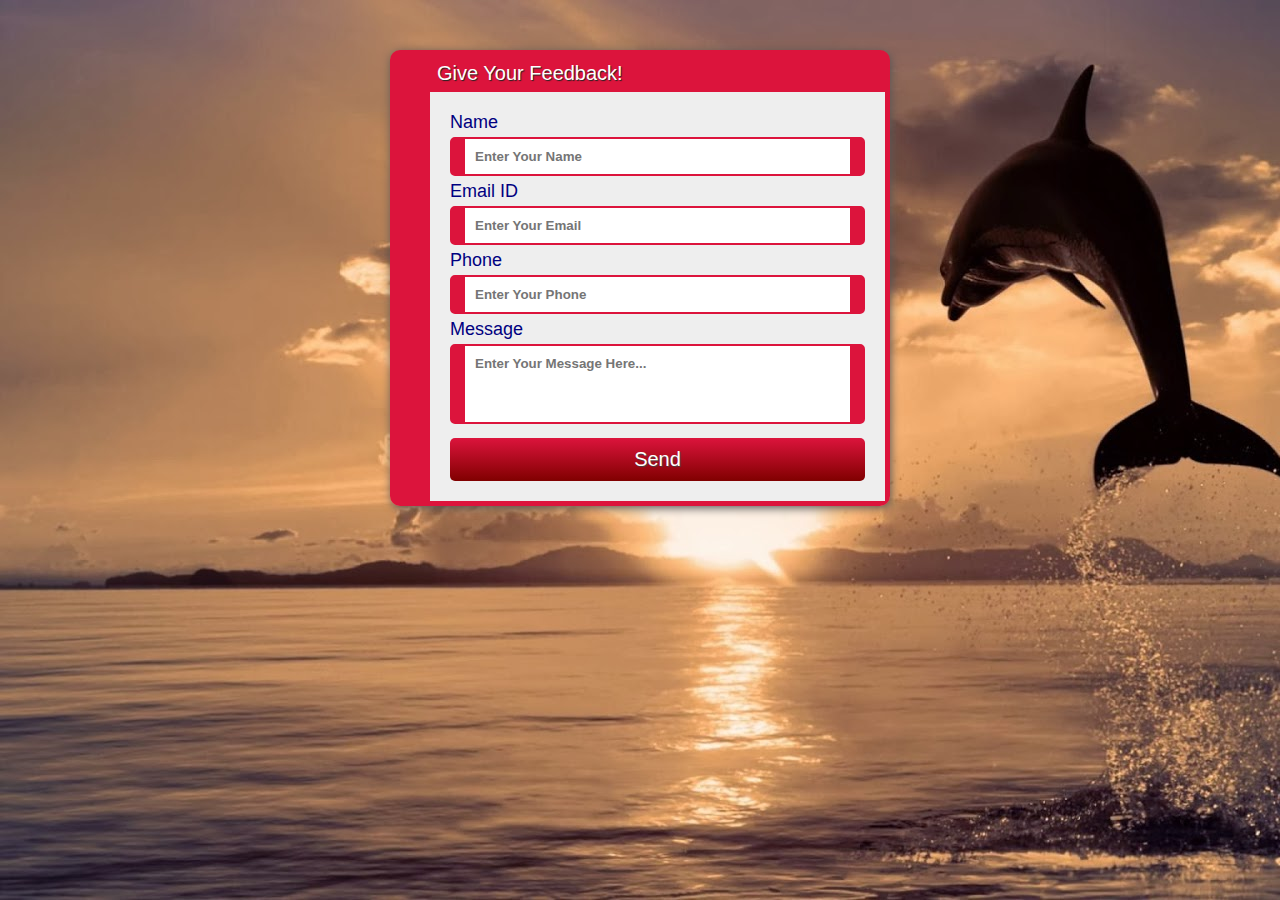
<file: contact.html>
<!DOCTYPE html>
<html>
<head>
	<meta charset="utf-8">
	<meta http-equiv="X-UA-Compatible" content="IE=edge">
	<title>Feedback Form</title>
	<style type="text/css" media="screen">
		*{
			margin: 0;
			padding: 0;
			box-sizing: border-box;
			font-family: helvetica;
		}
		body{
		background-image: url(dolphine.jpg);
		
		}
		.main{
			width: 500px;
			margin: 50px auto;
			border-radius: 10px;
			border: 5px solid #dc143c;
			border-left: 40px solid #dc143c;
			box-shadow: 1px 2px 10px #555;
		}
		.info{
			width: 100%;
			background-color: #dc143c;
			padding: 7px;
			text-shadow: 1px 1px 1px #222;
			color: #fff;
			font-size: 20px;
		}
		.form-box{
			padding: 20px;
			background-color: #eee;
		}
		label{
			color: navy;
			font-size: 18px;
		}
		.inp,.msg-box{
			width: 100%;
			padding: 10px;
			margin-top: 4px;
			margin-bottom: 5px;
			border-radius: 5px;
			border: 2px solid #dc143c;
			font-weight: bold;
			color: #dc143c;
			border-right: 15px solid #dc143c;
			border-left: 15px solid #dc143c;
			resize: none;
		}
		.msg-box{
			height: 80px;
		}
		.inp:focus,.msg-box:focus{
			outline: none;
			border: 2px solid navy;
			border-right: 15px solid navy;
			border-left: 15px solid navy;
		}
		.sub-btn{
			width: 100%;
			padding: 10px;
			border-radius: 5px;
			margin-top: 5px;
			border: none;
			background: linear-gradient(#dc143c,#800000);
			cursor: pointer;
			color: #fff;
			font-size: 20px;
			text-shadow: 1px 1px 1px #444;
		}
		.sub-btn:hover{
			background: linear-gradient(#800000,#dc143c);
			opacity: 0.8;
			transition: all ease-out 0.2s;
		}
		.sub-btn:focus{
			outline: none;
		}
		@media(max-width: 720px){
			.main{
				width: 90%;
			}
		}
	</style>
</head>
<body>
	<div class="main">
		<div class="info">Give Your Feedback!</div>
		<form action="mail_handler.php" method="post" name="form" class="form-box">
			<label for="name">Name</label><br>
			<input type="text" name="name" class="inp" placeholder="Enter Your Name" required><br>
			<label for="email">Email ID</label><br>
			<input type="email" name="email" class="inp" placeholder="Enter Your Email" required><br>
			<label for="phone">Phone</label><br>
			<input type="tel" name="phone" class="inp" placeholder="Enter Your Phone" required><br>
			<label for="message">Message</label><br>
			<textarea name="msg" class="msg-box" placeholder="Enter Your Message Here..." required></textarea><br>
			<input type="submit" name="submit" value="Send" class="sub-btn">
		</form>
	</div>
</body>
</html>
</file>
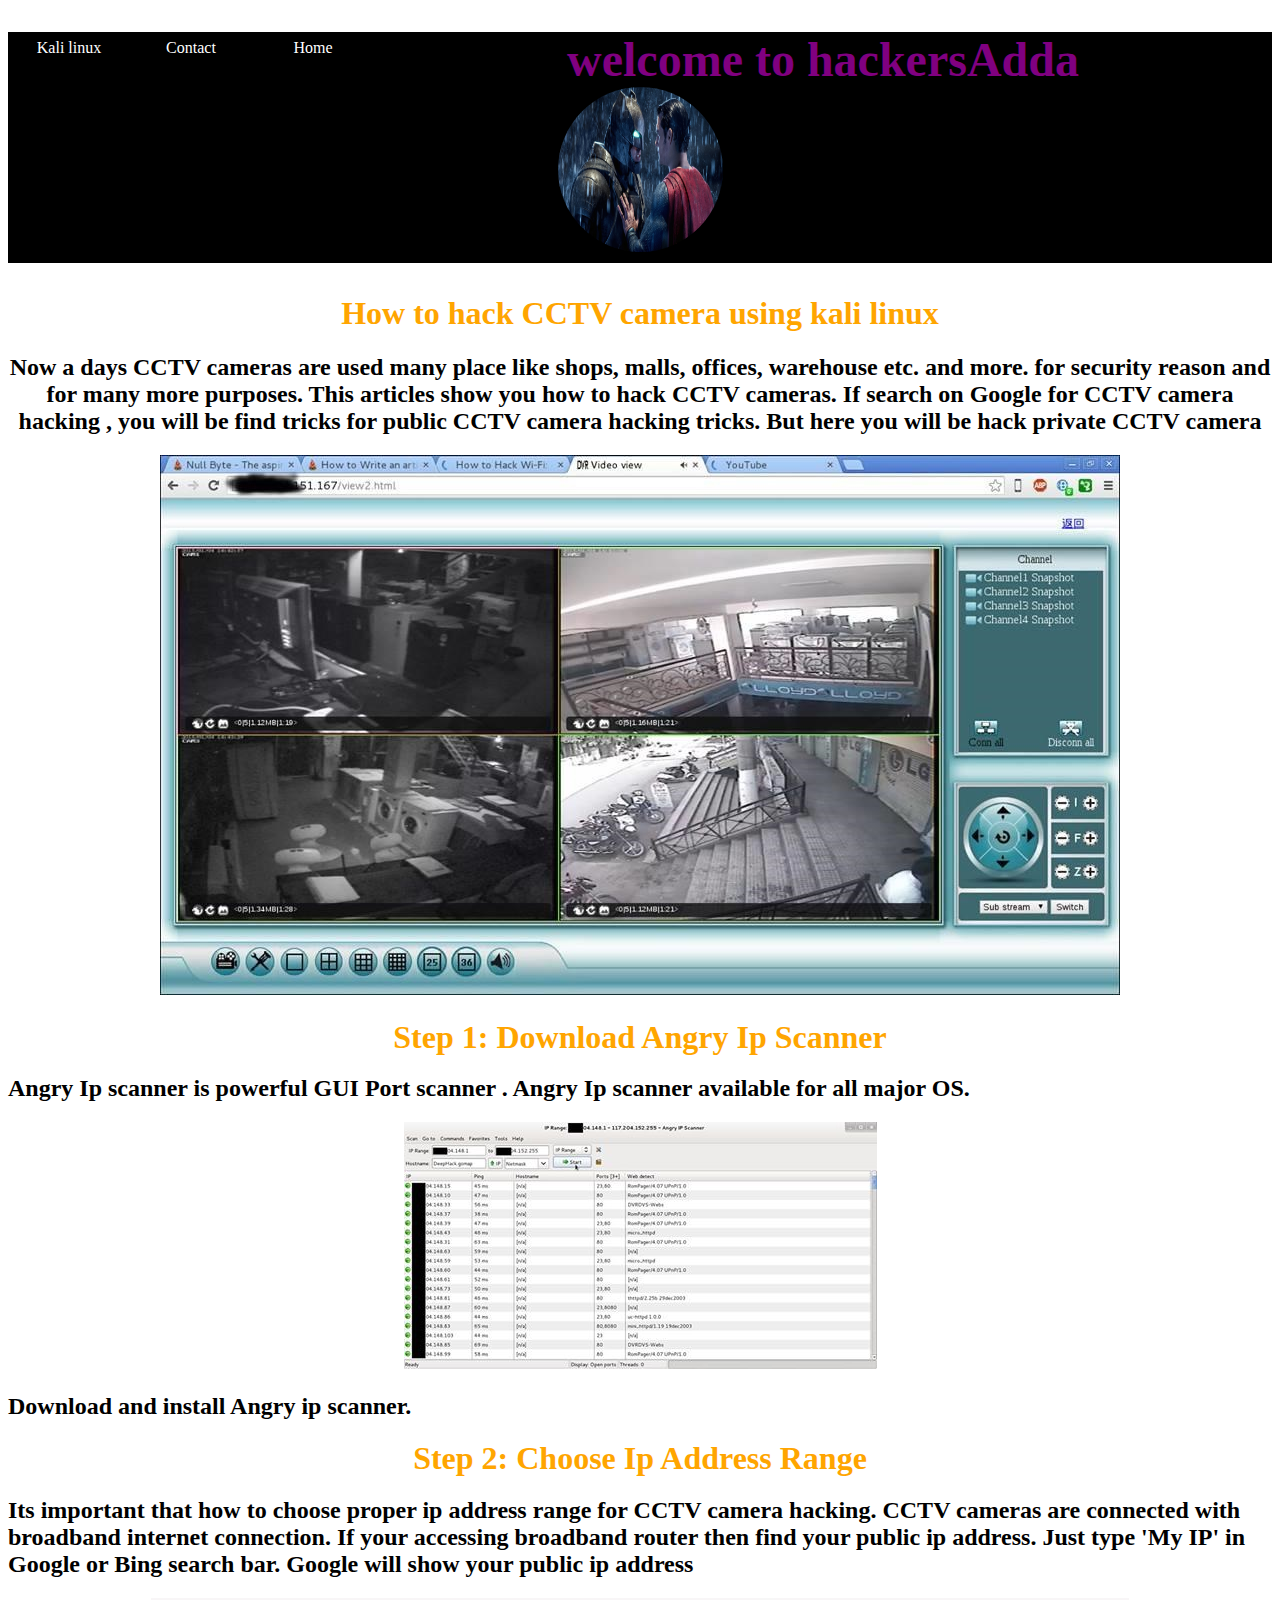
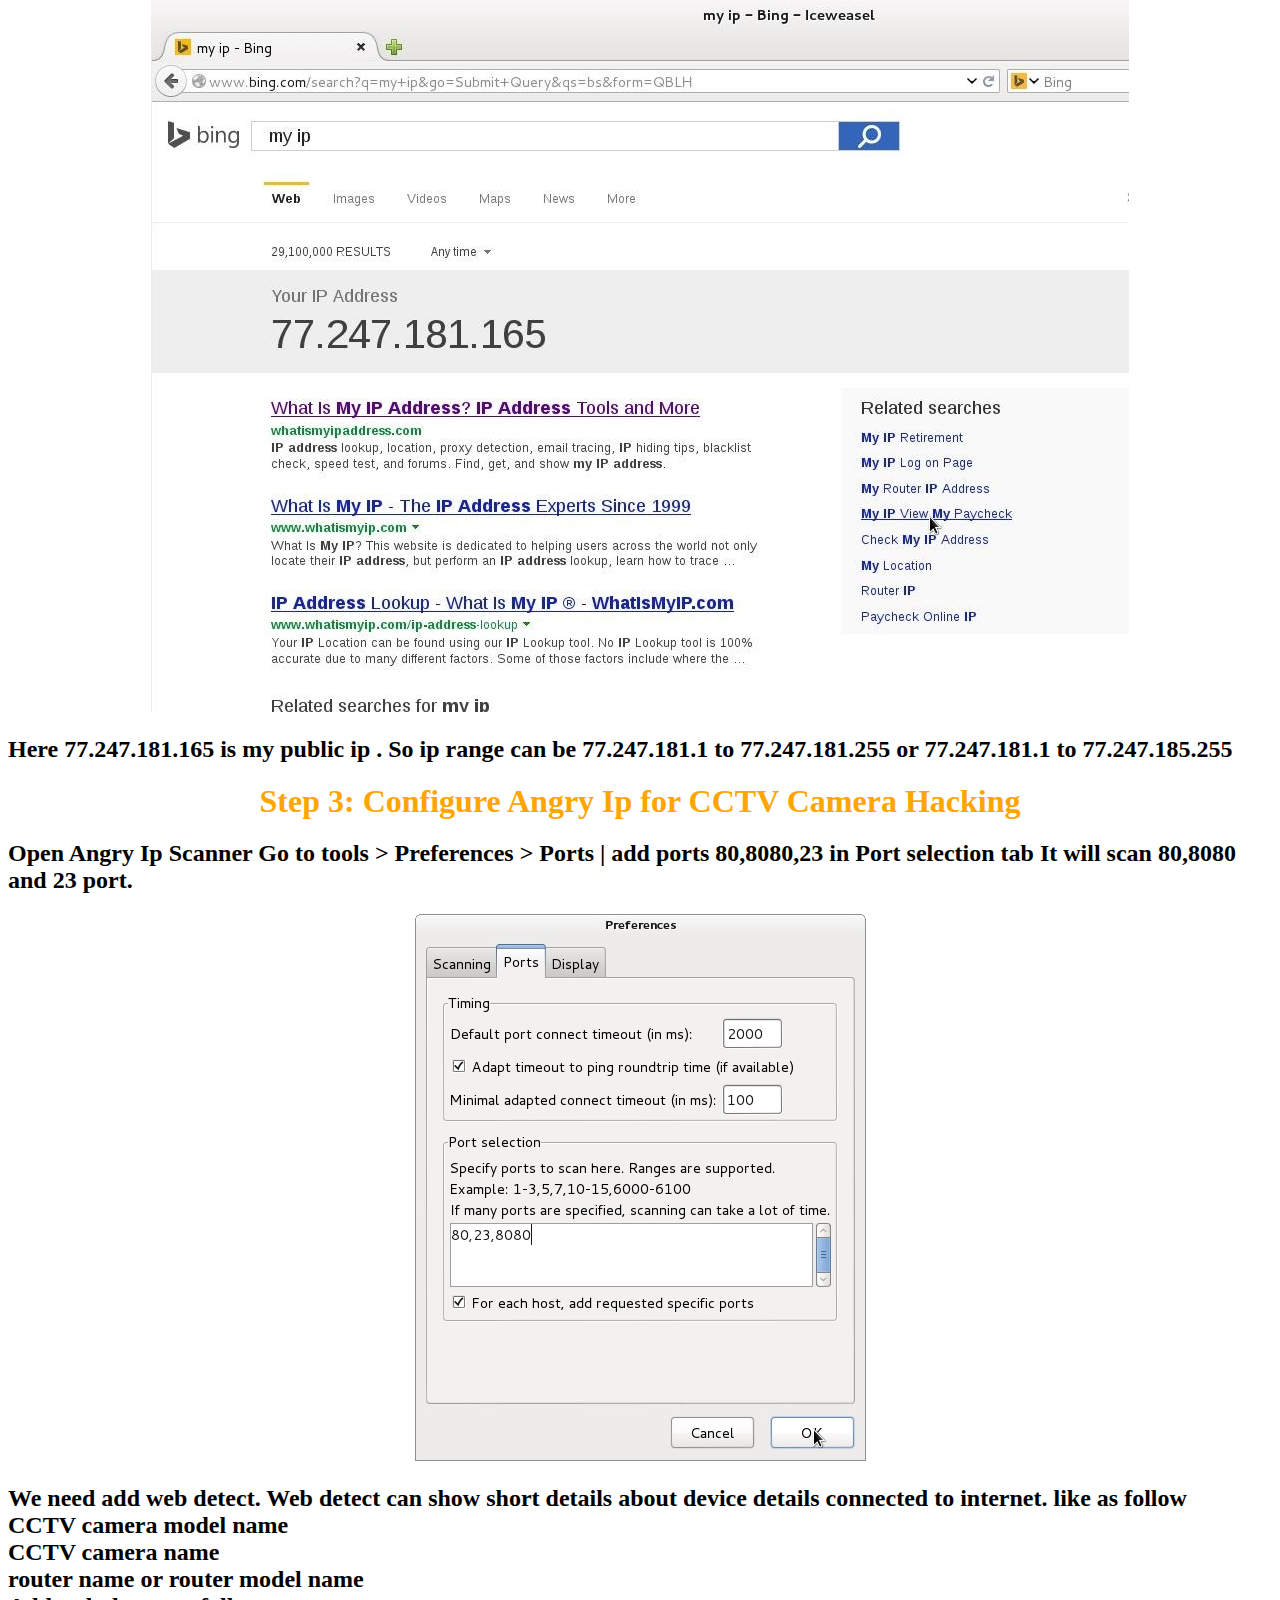
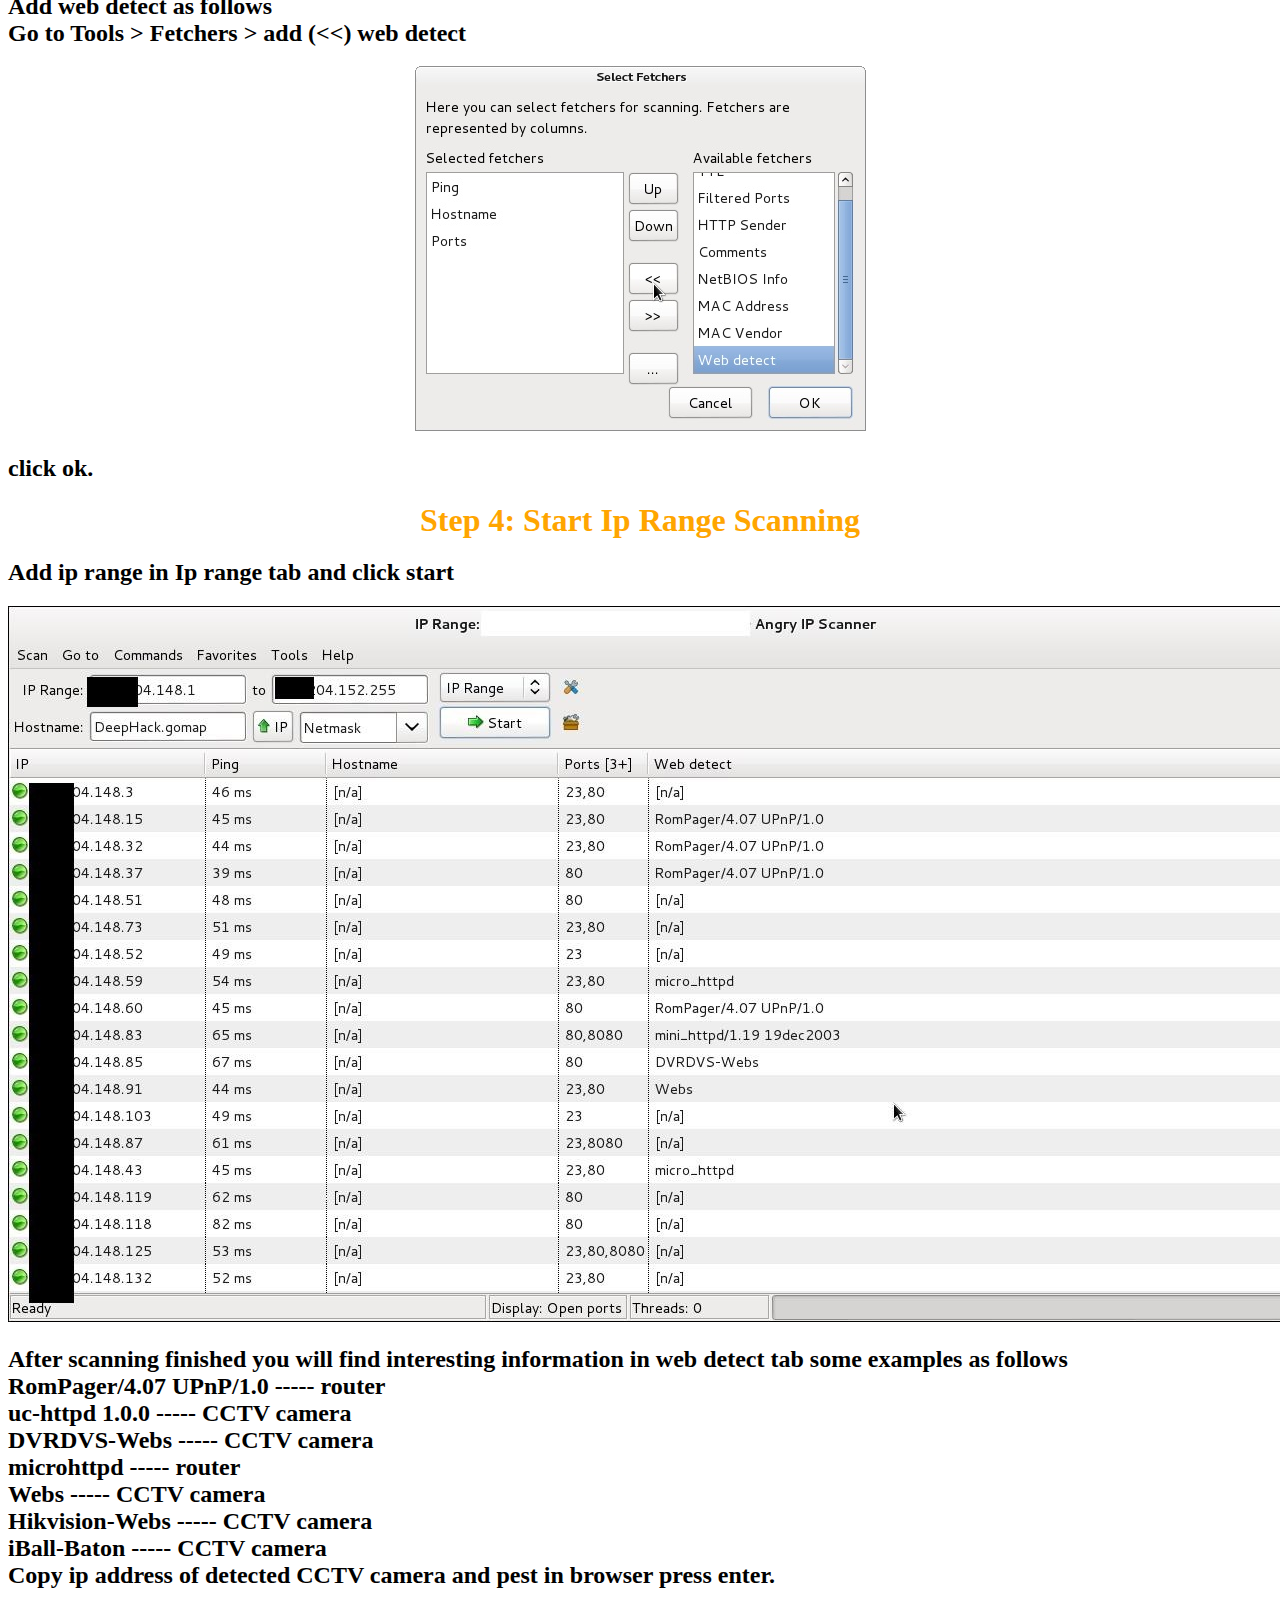
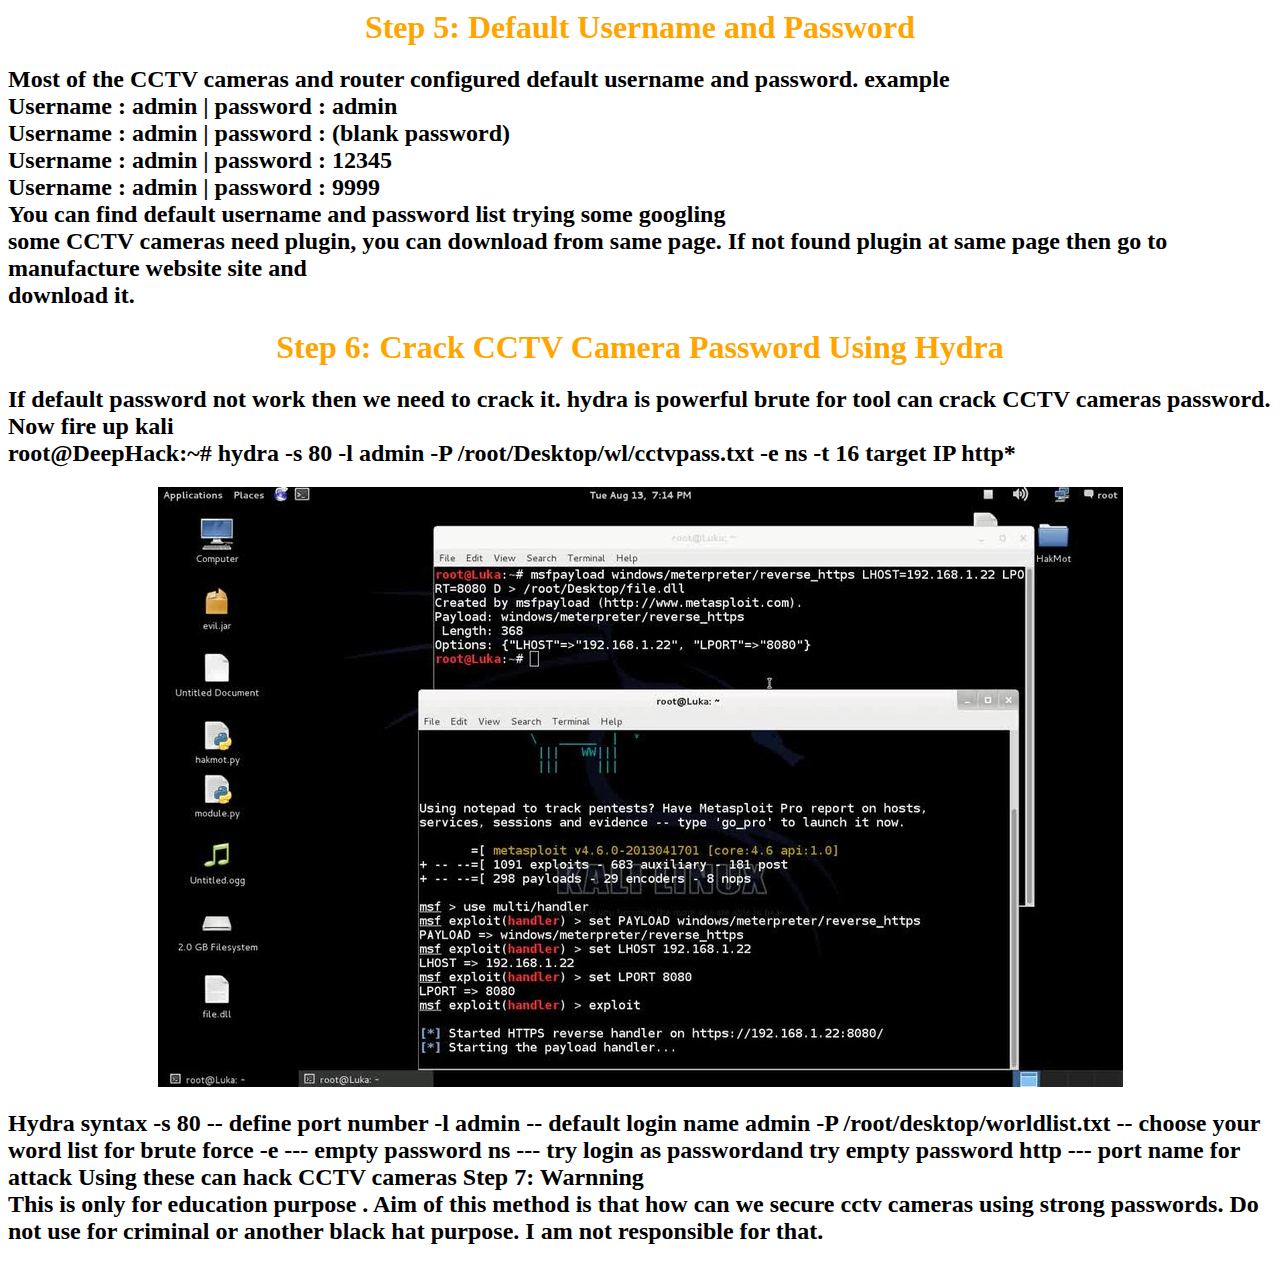
<file: hack CCTV.html>
<!DOCTYPE html>
<html>

<head>

<link rel="stylesheet" type="text/css" href="stylesheet.css">
<div style="background-color: black">
<ul>
	

<li><a href="#">Kali linux</a>


       <ul>
       	

         <li><a href="hack CCTV.html">Hack CCTV </a></li> 
         <li><a href="#">Creating payload</a></li>
         <li><a href="hack wps.html">how to hack WPA/WPA2 network</a></li>     

       </ul>

</li>
<li><a href="#">Contact</a></li>
<li><a href="index.html">Home</a></li>
</ul>
	<title>hackersAdda</title>
</head>


<body>
<font color="purple" size="5px" face="comic sans ms"> 
<div align="center">
<h1>
  welcome to hackersAdda
  <div>
<img style="float: middle;display: inline;border-radius: 50%; width: 165px;height: 165px" src="aryan4.jpg" hspace="65" alt="aryan4">
</div>
  </div>
</h1>
</font>
</div>

<h1 align="center">
     <font face="gabriola" color="orange" size="6px">
     	
         How to hack CCTV camera using kali linux
     </font>

<h2 align="center">
     <font face="gabriola" size="5px">
     	
         Now a days CCTV cameras are used many place like shops, malls, offices, warehouse etc. and more. for security reason and for many more purposes. This articles show you how to hack CCTV cameras. If search on Google for CCTV camera hacking , you will be find tricks for public CCTV camera hacking tricks. But here you will be hack private CCTV camera

     </font>
     
</h2>
<div align="center">
	<img src="6.jpg">
</div>

<div align="center">
	<h2>
		<font face="gabriola" color="orange" size="6px">
			 Step 1: Download Angry Ip Scanner
		</font>
	</h2>
</div>

<h2>
		<font face="gabriola" size="5px">
			 Angry Ip scanner is powerful GUI Port scanner . Angry Ip scanner available for all major OS.
		</font>
	</h2>

<div align="center">
	<img src="3.jpg">
</div>

<h2>
		<font face="gabriola" size="5px">
			 Download and install Angry ip scanner.
		</font>
	</h2>


<div align="center">
	<h2>
		<font face="gabriola" color="orange" size="6px">
			 Step 2: Choose Ip Address Range
		</font>
	</h2>
</div>


<h2>
		<font face="gabriola" size="5px">
			 Its important that how to choose proper ip address range for CCTV camera hacking. CCTV cameras are connected with broadband internet connection. If your accessing broadband router then find your public ip address. Just type 'My IP' in Google or Bing search bar. Google will show your public ip address
		</font>
	</h2>

<div align="center">
	<img src="7.jpg">
</div>

<h2>
		<font face="gabriola" size="5px">
			 Here 77.247.181.165 is my public ip . So ip range can be 77.247.181.1 to 77.247.181.255 or 77.247.181.1 to 77.247.185.255
		</font>
	</h2>


<div align="center">
	<h2>
		<font face="gabriola" color="orange" size="6px">
			 Step 3: Configure Angry Ip for CCTV Camera Hacking
		</font>
	</h2>
</div>

<h2>
		<font face="gabriola" size="5px">
			 Open Angry Ip Scanner

Go to tools > Preferences > Ports | add ports 80,8080,23 in Port selection tab

It will scan 80,8080 and 23 port.

		</font>
	</h2>

<div align="center">
	<img src="1.jpg">
</div>

<h2>
		<font face="gabriola" size="5px">
			 We need add web detect. Web detect can show short details about device details connected to internet. like as follow <br>

CCTV camera model name <br>

CCTV camera name <br>

router name or router model name <br>

Add web detect as follows <br>
Go to Tools > Fetchers > add (<<) web detect

		</font>
	</h2>


<div align="center">
	<img src="2.jpg">
</div>

<h2>
		<font face="gabriola" size="5px">
			 click ok.
		</font>
	</h2>

<div align="center">
	<h2>
		<font face="gabriola" color="orange" size="6px">
			 Step 4: Start Ip Range Scanning
		</font>
	</h2>
</div>

<h2>
		<font face="gabriola" size="5px">
			 Add ip range in Ip range tab and click start

		</font>
	</h2>

<div align="center">
	<img src="5.jpg">
</div>

<h2>
		<font face="gabriola" size="5px">
			 After scanning finished you will find interesting information in web detect tab some examples as follows <br>


RomPager/4.07 UPnP/1.0 ----- router <br>

uc-httpd 1.0.0 ----- CCTV camera <br>

DVRDVS-Webs ----- CCTV camera <br>

microhttpd ----- router <br>

Webs ----- CCTV camera <br>

Hikvision-Webs ----- CCTV camera <br>

iBall-Baton ----- CCTV camera <br>

Copy ip address of detected CCTV camera and pest in browser press enter. <br>

		</font>
	</h2>

<div align="center">
	<h2>
		<font face="gabriola" color="orange" size="6px">
			  Step 5: Default Username and Password
		</font>
	</h2>
</div>

<h2>
		<font face="gabriola" size="5px">
			  Most of the CCTV cameras and router configured default username and password. example <br>
Username : admin | password : admin <br>
Username : admin | password : (blank password) <br>
Username : admin | password : 12345 <br>
Username : admin | password : 9999 <br>
You can find default username and password list trying some googling <br>
some CCTV cameras need plugin, you can download from same page. If not found plugin at same page then go to manufacture website site and <br>download it.


		</font>
	</h2>

<div align="center">
	<h2>
		<font face="gabriola" color="orange" size="6px">
			  Step 6: Crack CCTV Camera Password Using Hydra
		</font>
	</h2>
</div>

<h2>
		<font face="gabriola" size="5px">
			 If default password not work then we need to crack it. hydra is powerful brute for tool can crack CCTV cameras password. <br>
Now fire up kali <br>
root@DeepHack:~# hydra -s 80 -l admin -P /root/Desktop/wl/cctvpass.txt -e ns -t 16 target IP http*


		</font>
	</h2>

  <div align="center">
	<img src="8.jpg">
</div>

<h2>
		<font face="gabriola" size="5px">
			 Hydra syntax
-s 80 -- define port number
-l admin -- default login name admin
-P /root/desktop/worldlist.txt -- choose your word list for brute force
-e --- empty password
ns --- try login as passwordand try empty password
http --- port name for attack
Using these can hack CCTV cameras
Step 7: Warnning <br>


This is only for education purpose . Aim of this method is that how can we secure cctv cameras using strong passwords. Do not use for criminal or another black hat purpose. I am not responsible for that.

		</font>
	</h2>

</body>
</html>
</file>
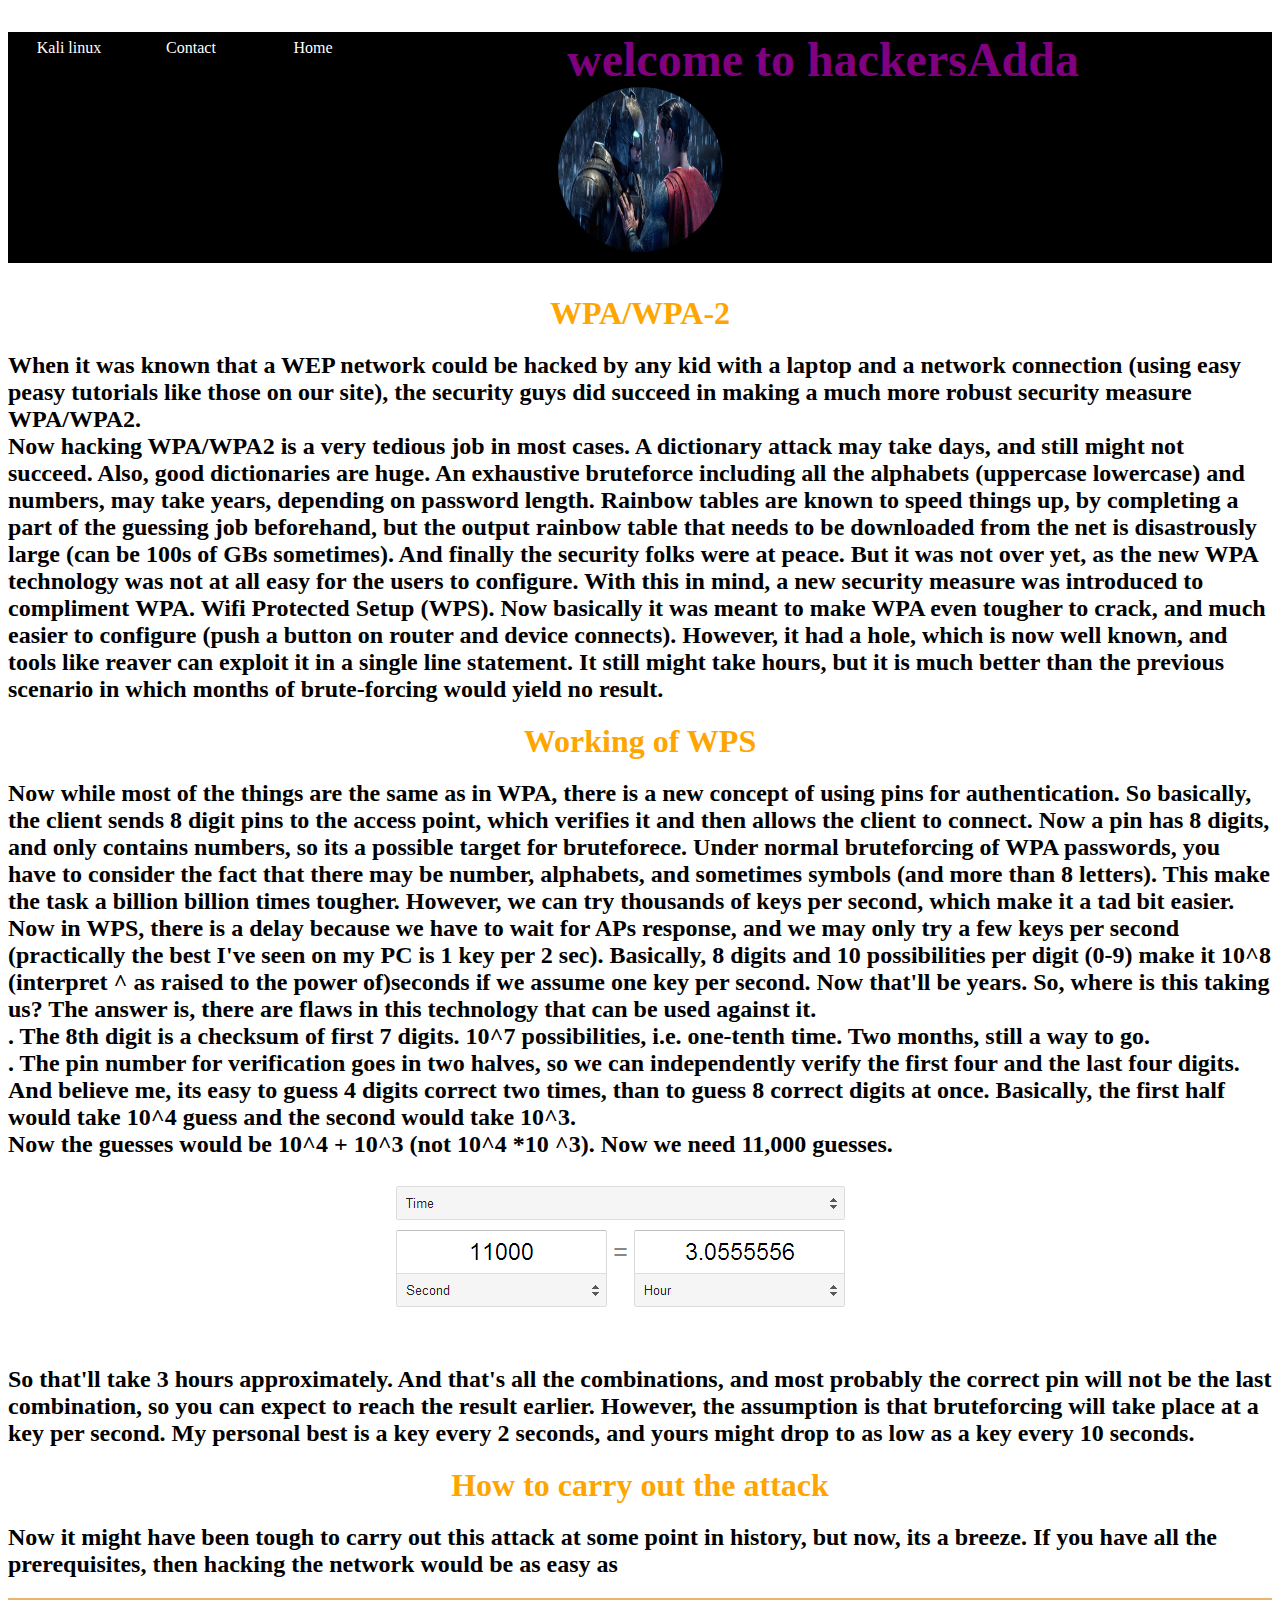
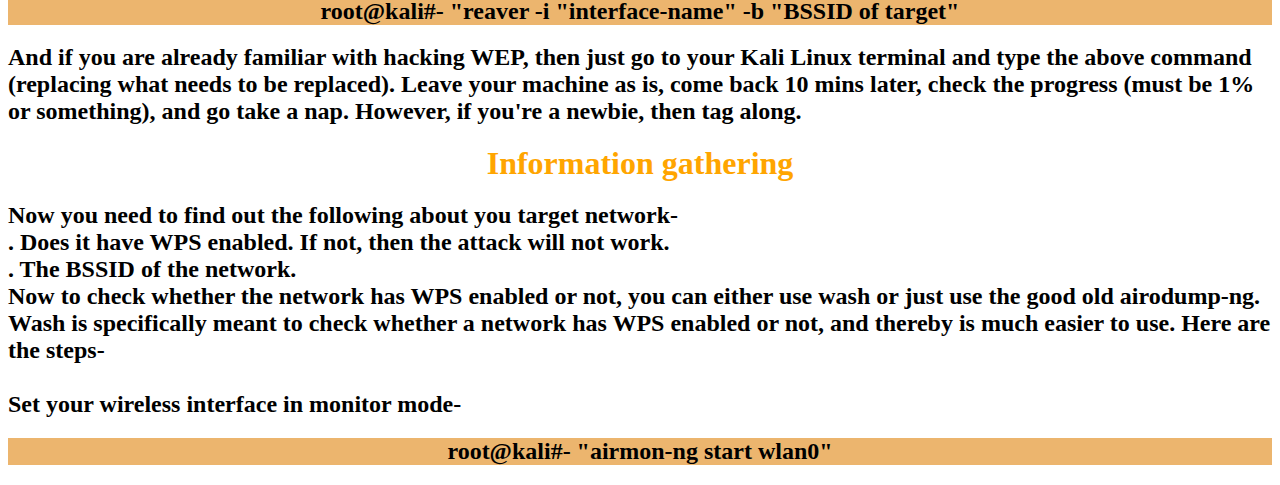
<file: hack wps.html>
<!DOCTYPE html>
<html>
<head>

<link rel="stylesheet" type="text/css" href="stylesheet.css">
<div style="background-color: black">
<ul>
	

<li><a href="#">Kali linux</a>


       <ul>
       	

         <li><a href="hack CCTV.html">hack CCTV </a></li> 
         <li><a href="#">creating payload</a></li>
         <li><a href="#">how to hack WPA/WPA2 network</a></li>     
        
       </ul>

</li>
<li><a href="#">Contact</a></li>
<li><a href="index.html">Home</a></li> 

</ul>
	<title>hackersAdda</title>
</head>

<body>

<font color="purple" size="5px" face="comic sans ms"> 
<div align="center">

<h1>
  welcome to hackersAdda
  <div>
  
<img style="float: middle;display: inline;border-radius: 50%; width: 165px;height: 165px" src="aryan4.jpg" hspace="65" alt="aryan4">
</div>
  </div>
</h1>
</font>
</div>

<h2 align="center">
	<font size="6px" color="orange" face="gabriola">
		WPA/WPA-2 
	</font>
</h2>

<h2>
	<font size="5px" face="gabriola">
		When it was known that a WEP network could be hacked by any kid with a laptop and a network connection (using easy peasy tutorials like those on our site), the security guys did succeed in making a much more robust security measure WPA/WPA2. <br>
Now hacking WPA/WPA2 is a very tedious job in most cases. A dictionary attack may take days, and still might not succeed. Also, good dictionaries are huge. An exhaustive bruteforce including all the alphabets (uppercase lowercase) and numbers, may take years, depending on password length. Rainbow tables are known to speed things up, by completing a part of the guessing job beforehand, but the output rainbow table that needs to be downloaded from the net is disastrously large (can be 100s of GBs sometimes). And finally the security folks were at peace. But it was not over yet, as the new WPA technology was not at all easy for the users to configure. With this in mind, a new security measure was introduced to compliment WPA. Wifi Protected Setup (WPS). Now basically it was meant to make WPA even tougher to crack, and much easier to configure (push a button on router and device connects). However, it had a hole, which is now well known, and tools like reaver can exploit it in a single line statement. It still might take hours, but it is much better than the previous scenario in which months of brute-forcing would yield no result. 
	</font>
</h2>

<h2 align="center">
	<font size="6px" color="orange" face="gabriola">
		Working of WPS 
	</font>
</h2>

<h2>
	<font size="5px" face="gabriola">
		  
       Now while most of the things are the same as in WPA, there is a new concept of using pins for authentication. So basically, the client sends 8 digit pins to the access point, which verifies it and then allows the client to connect. Now a pin has 8 digits, and only contains numbers, so its a possible target for bruteforece. Under normal bruteforcing of WPA passwords, you have to consider the fact that there may be number, alphabets, and sometimes symbols (and more than 8 letters). This make the task a billion billion times tougher. However, we can try thousands of keys per second, which make it a tad bit easier. Now in WPS, there is a delay because we have to wait for APs response, and we may only try a few keys per second (practically the best I've seen on my PC is 1 key per 2 sec). Basically, 8 digits and 10 possibilities per digit (0-9) make it 10^8 (interpret ^ as raised to the power of)seconds if we assume one key per second. Now that'll be years. So, where is this taking us? The answer is, there are flaws in this technology that can be used against it. <br> 
. The 8th digit is a checksum of first 7 digits. 10^7 possibilities, i.e. one-tenth time. Two months, still a way to go. <br>
. The pin number for verification goes in two halves, so we can independently verify the first four and the last four digits. And believe me, its easy to guess 4 digits correct two times, than to guess 8 correct digits at once. Basically, the first half would take 10^4 guess and the second would take 10^3. <br>
Now the guesses would be 10^4 + 10^3 (not 10^4 *10 ^3). Now we need 11,000 guesses.

	</font>
    

</h2>

<div align="center">
	<img src="new 1.png">
</div>

<h2>
	<font size="5px" face="gabriola">
		
       So that'll take 3 hours approximately. And that's all the combinations, and most probably the correct pin will not be the last combination, so you can expect to reach the result earlier. However, the assumption is that bruteforcing will take place at a key per second. My personal best is a key every 2 seconds, and yours might drop to as low as a key every 10 seconds.

	</font>

</h2>

<h2 align="center">
	<font size="6px" color="orange" face="gabriola">
		How to carry out the attack
	</font>
</h2>

<h2>
	<font size="5px" face="gabriola">
		
        Now it might have been tough to carry out this attack at some point in history, but now, its a breeze. If you have all the prerequisites, then hacking the network would be as easy as

	</font>
</h2>


<div style=" background-color: #ECB56E">
	 
  <h2 align="center">
  	<font size="5px" face="gabriola">
  		
      root@kali#- "reaver -i "interface-name" -b "BSSID of target"

  	</font>

  </h2>
   
</div>


<h2>
	<font size="5px" face="gabriola">
		And if you are already familiar with hacking WEP, then just go to your Kali Linux terminal and type the above command (replacing what needs to be replaced). Leave your machine as is, come back 10 mins later, check the progress (must be 1% or  something), and go take a nap. However, if you're a newbie, then tag along.
	</font>
</h2>

<h2 align="center">
	<font size="6px" color="orange" face="gabriola">
		Information gathering
	</font>
</h2>

<h2>
	<font size="5px" face="gabriola">
		Now you need to find out the following about you target network- <br>
. Does it have WPS enabled. If not, then the attack will not work. <br>
. The BSSID of the network.<br>
Now to check whether the network has WPS enabled or not, you can either use wash or just use the good old airodump-ng. Wash is specifically meant to check whether a network has WPS enabled or not, and thereby is much easier to use. Here are the steps- <br> 
<br>
Set your wireless interface in monitor mode- 
	</font>
</h2>

<div style=" background-color: #ECB56E">
	 
  <h2 align="center">
  	<font size="5px" face="gabriola">
  		
      root@kali#- "airmon-ng start wlan0"

  	</font>

  </h2>
   
</div>



</body>

</html>
</file>
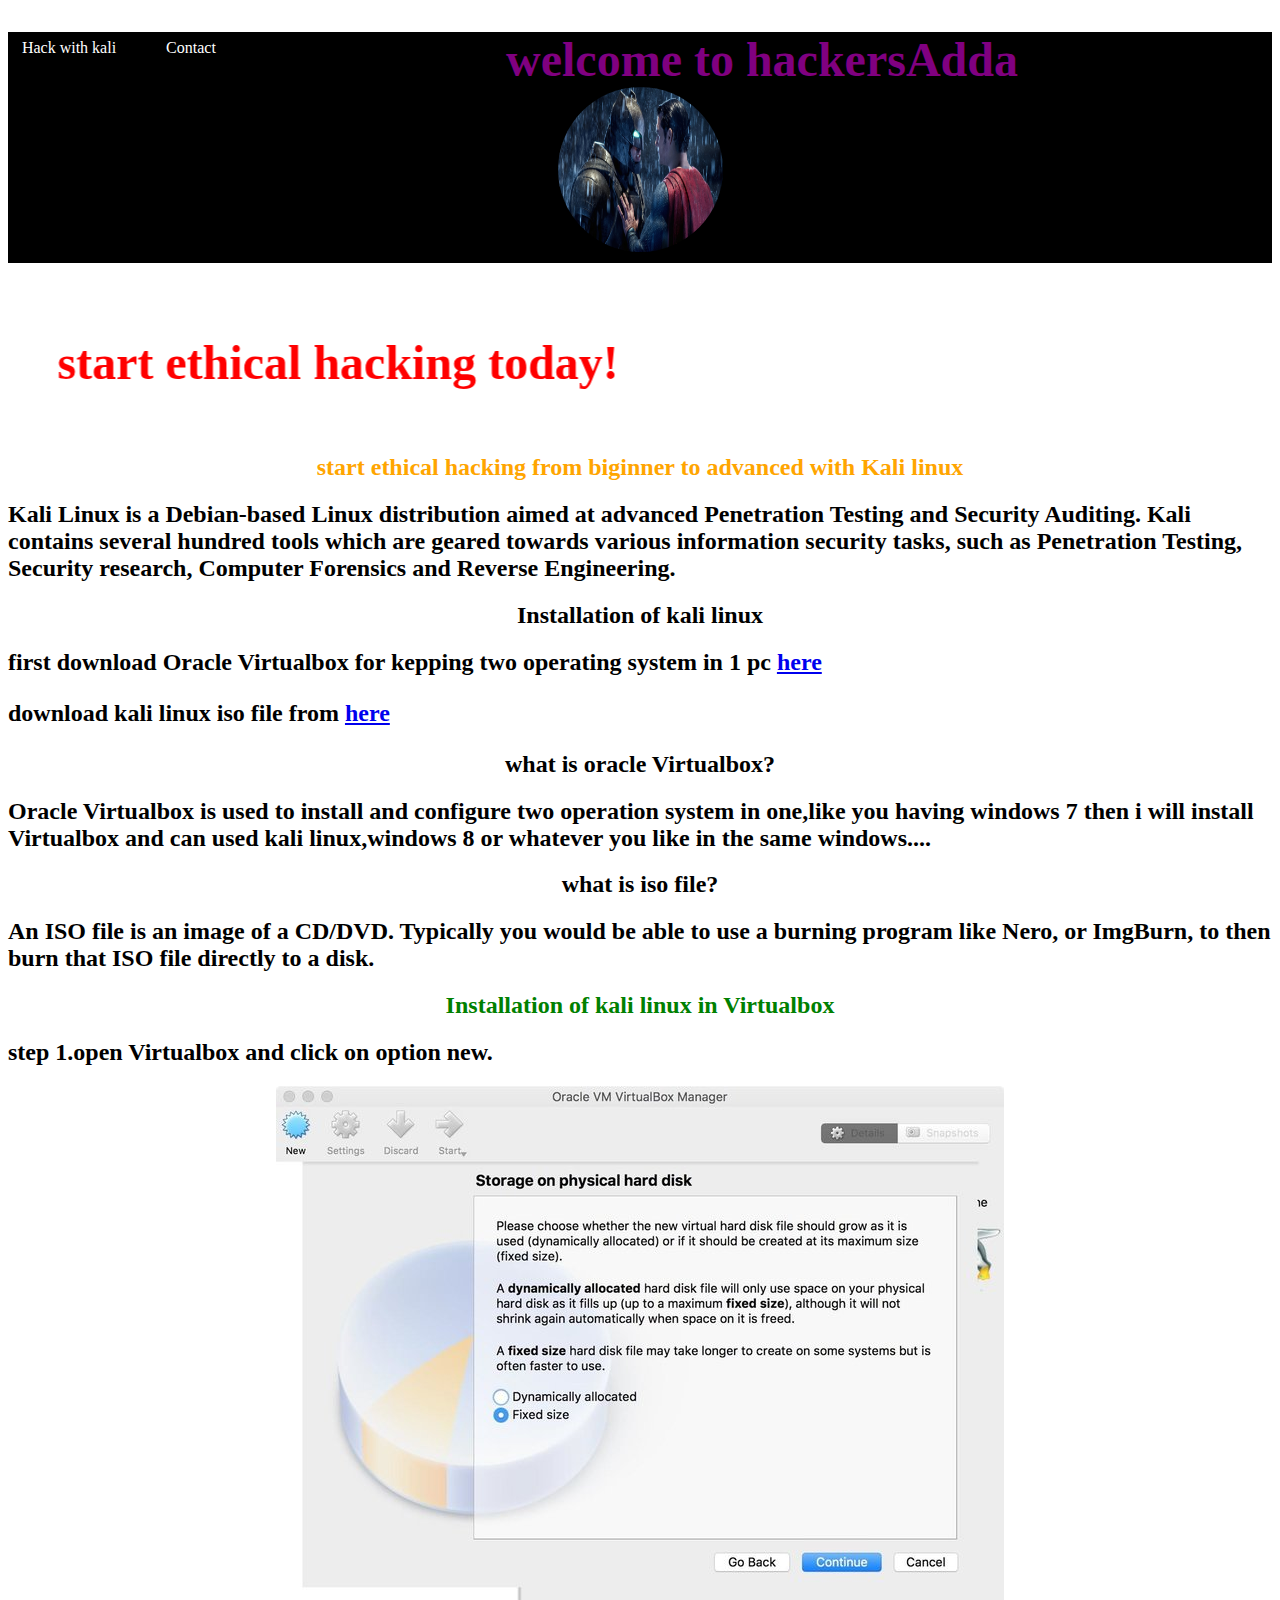
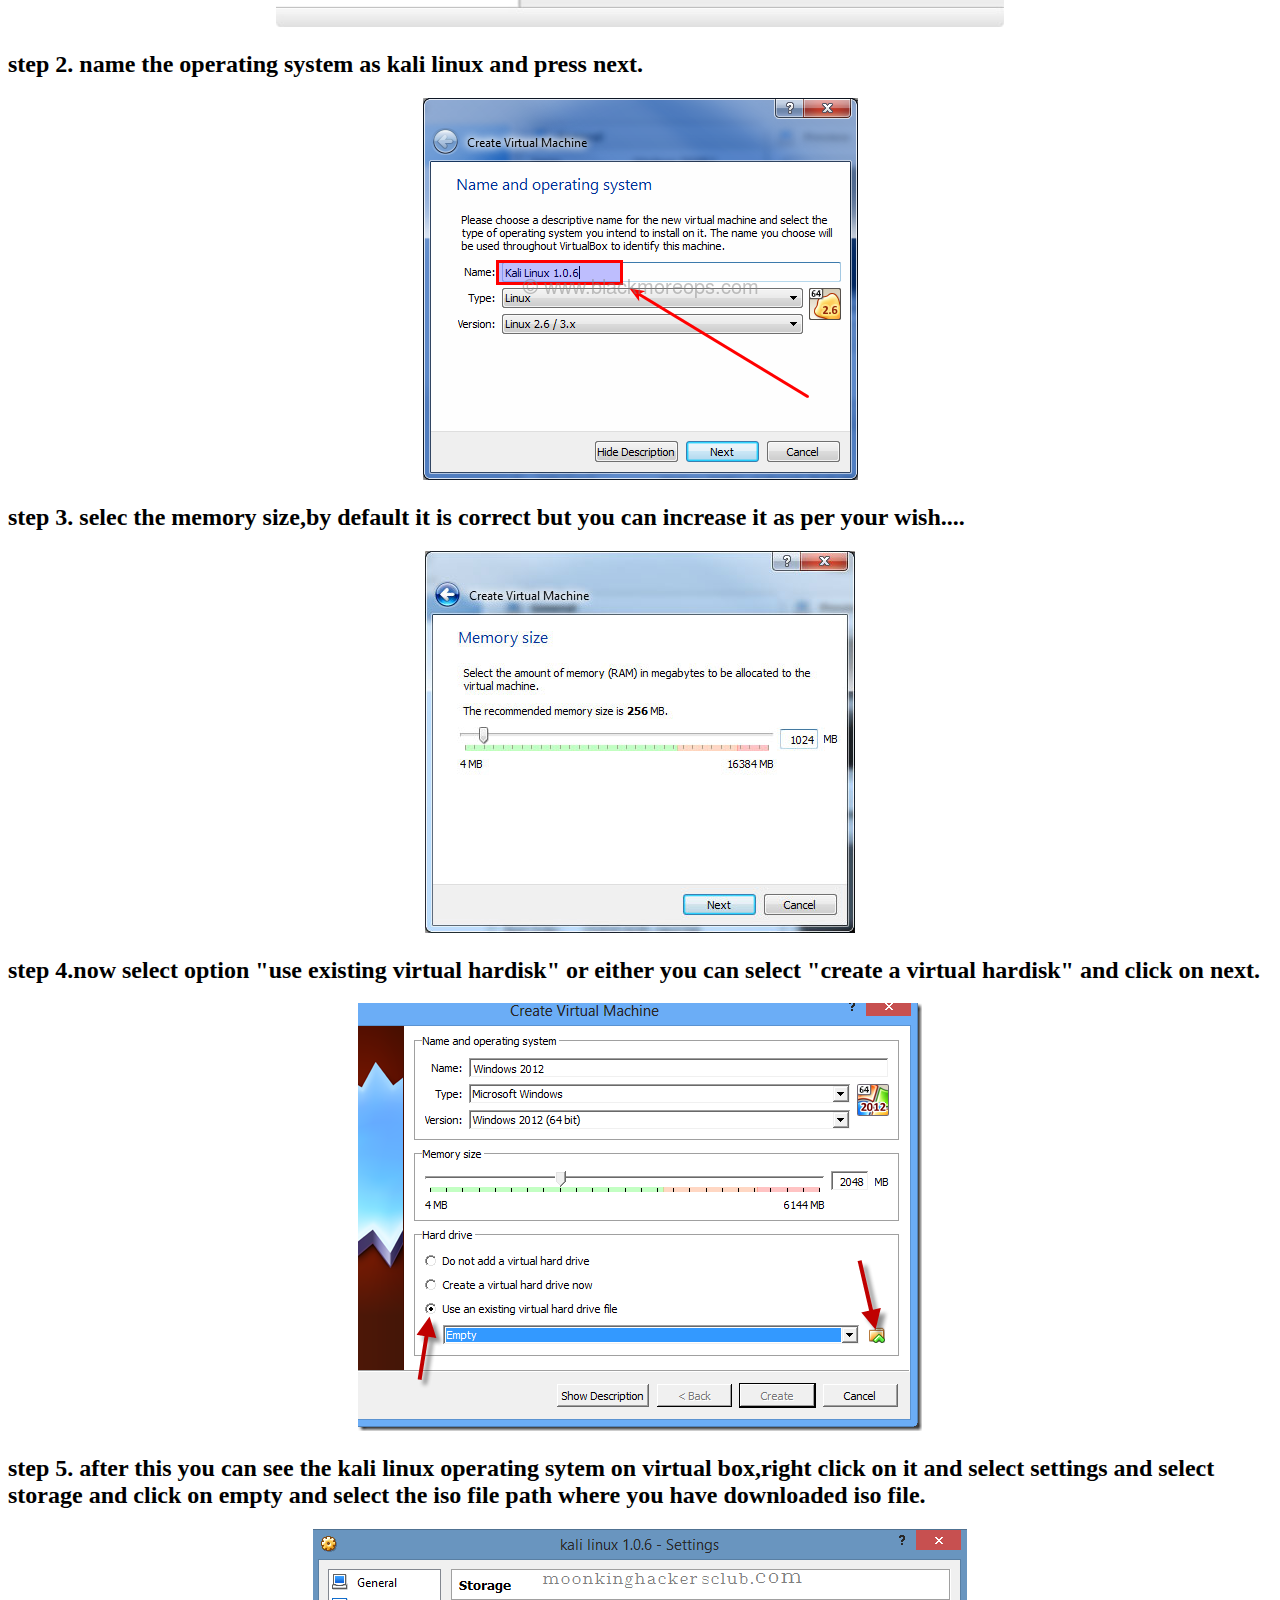
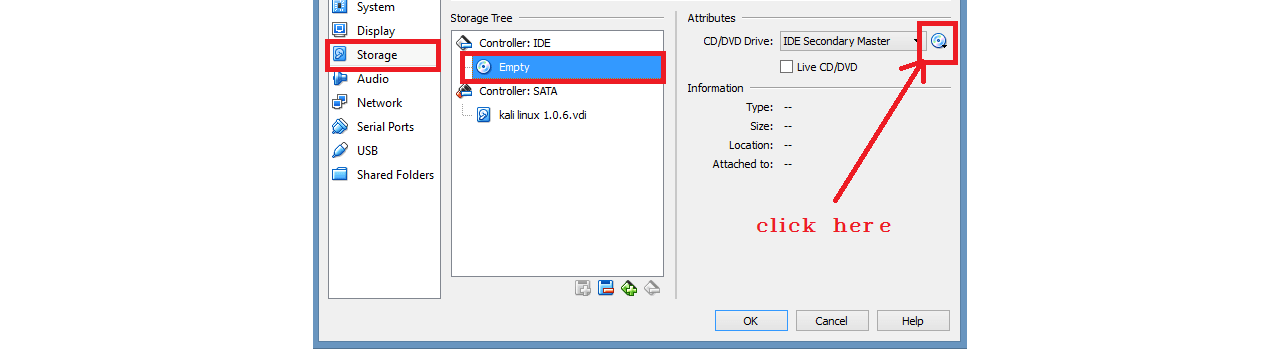
<file: hacking.html>
<!DOCTYPE html>
<html>
<head>

<link rel="stylesheet" type="text/css" href="stylesheet.css">
<div style="background-color: black">
<ul>
	

<li><a href="#">Hack with kali</a>


       <ul>
       	

         <li><a href="hack CCTV.html">Hack CCTV </a></li> 
         <li><a href="#">Creating payload</a></li>
         <li><a href="hack wps.html">how to hack WPA/WPA2 network</a></li>     

       </ul>

</li>
<li><a href="home">Contact</a></li>

</ul>
	<title>hackersAdda</title>
	<meta name="keywords" content="Aryan hacking tricks,aryan gupta"/>
<meta name="description" content="free hacking tricks"/>
<meta http-equiv="refresh" content="60"/>
<meta name="author" content="Aryan Gupta"/>
<meta http-equiv="content-type"content="text/html; charset=UTF-8" /
</head>

<body>

<font color="purple" size="5px" face="comic sans ms"> 
<div align="center">
<h1>
  welcome to hackersAdda
  <div>
<img style="float: middle;display: inline;border-radius: 50%; width: 165px;height: 165px" src="aryan4.jpg" hspace="65" alt="aryan4">
</div>
  </div>
</h1>
</font>
</div>

<marquee behavior="alternate" direction="right">
<font color="red" size="6px" face="gabriola">
<h2>
	start ethical hacking today!
</h2>
</marquee>


	<h2 align="center">
	<font color="orange" face="gabriola" size="5px">
		start ethical hacking from biginner to advanced with Kali linux
		</font> 
	</h2>
<h2>
	<font face="gabriola" size="5px">
		Kali Linux is a Debian-based Linux distribution aimed at advanced Penetration Testing and Security Auditing. Kali contains several hundred tools which are geared towards various information security tasks, such as Penetration Testing, Security research, Computer Forensics and Reverse Engineering. 
	</font>
</h2>

<h2 align="center">
	<font size="5px" face="gabriola">
		Installation of kali linux 
	</font>
</h2>


<h2>
	<font size="5px" face="gabriola">
		first download Oracle Virtualbox for kepping two operating system in 1 pc <a href="https://www.virtualbox.org/" <p>here</p> </a> download kali linux iso file from <a href="https://www.kali.org/" <p>here</p> </a> 
	</font>
</h2>

</font>
<div>
<h2 align="center">
	<font size="5px" face="gabriola">
		 what is oracle Virtualbox?
	</font>
</h2>



<h2>
	<font size="5px" face="gabriola">
		Oracle Virtualbox is used to install and configure two operation system in one,like you having windows 7 then i will install Virtualbox and can used kali linux,windows 8 or whatever you like in the same windows.... 
	</font>
</h2>

<h2 align="center">
	<font size="5px" face="gabriola">
		 what is iso file?
	</font>
</h2>
      
<h2 >
	<font size="5px" face="gabriola">
		 An ISO file is an image of a CD/DVD. Typically you would be able to use a burning program like Nero, or ImgBurn, to then burn that ISO file directly to a disk.
	</font>
</h2>

<h2 align="center">
	<font size="5px" face="gabriola" color="green">
		 Installation of kali linux in Virtualbox
	</font>
</h2>

<h2>
	<font size="5px" face="gabriola">
		 step 1.open Virtualbox and click on option new.		 
	</font>
</h2>

<div align="center">

  <img src="rsz_kali4.jpg">
</div>

<h2>
	<font size="5px" face="gabriola">
		 step 2. name the operating system as kali linux and press next.
	</font>
</h2>

<div align="center">

<img src="kali.png">

</div>

<h2>
	<font size="5px" face="gabriola">
		 step 3. selec the memory size,by default it is correct but you can increase it as per your wish....
		 
	</font>
</h2>

<div align="center">

<img src="kali2.jpg">

</div>

<h2>
	<font size="5px" face="gabriola">
		 step 4.now select option "use existing virtual hardisk" or either you can select "create a virtual hardisk" and click on next. 

	</font>
</h2>

<div align="center">

<img src="kali5.png">

</div>

<h2>
	<font size="5px" face="gabriola">
		step 5. after this you can see the kali linux operating sytem on virtual box,right click on it and select settings and select storage and click on empty and select the iso file path where you have downloaded iso file.
	</font>
</h2>

<div align="center">
	<img src="kali3.png">
</div>

</body>

</html>
</file>
<file: stylesheet.css>
ul{
	margin: 0px;
	padding: 0px;
}

ul li
{
	background-color: black;
	border: 1px solid black;
	width: 120px;
	height: 30px;
	line-height: 30px;
	float: left;
	text-align: center;
	list-style: none;

}

ul li a{

	color: white;
	text-decoration: none;
	display: block;   
}
ul li a:hover
{
	background-color: orange;
}
ul li ul li {
	display: none;
}
ul li:hover ul li{
	display: block;
}
</file>
